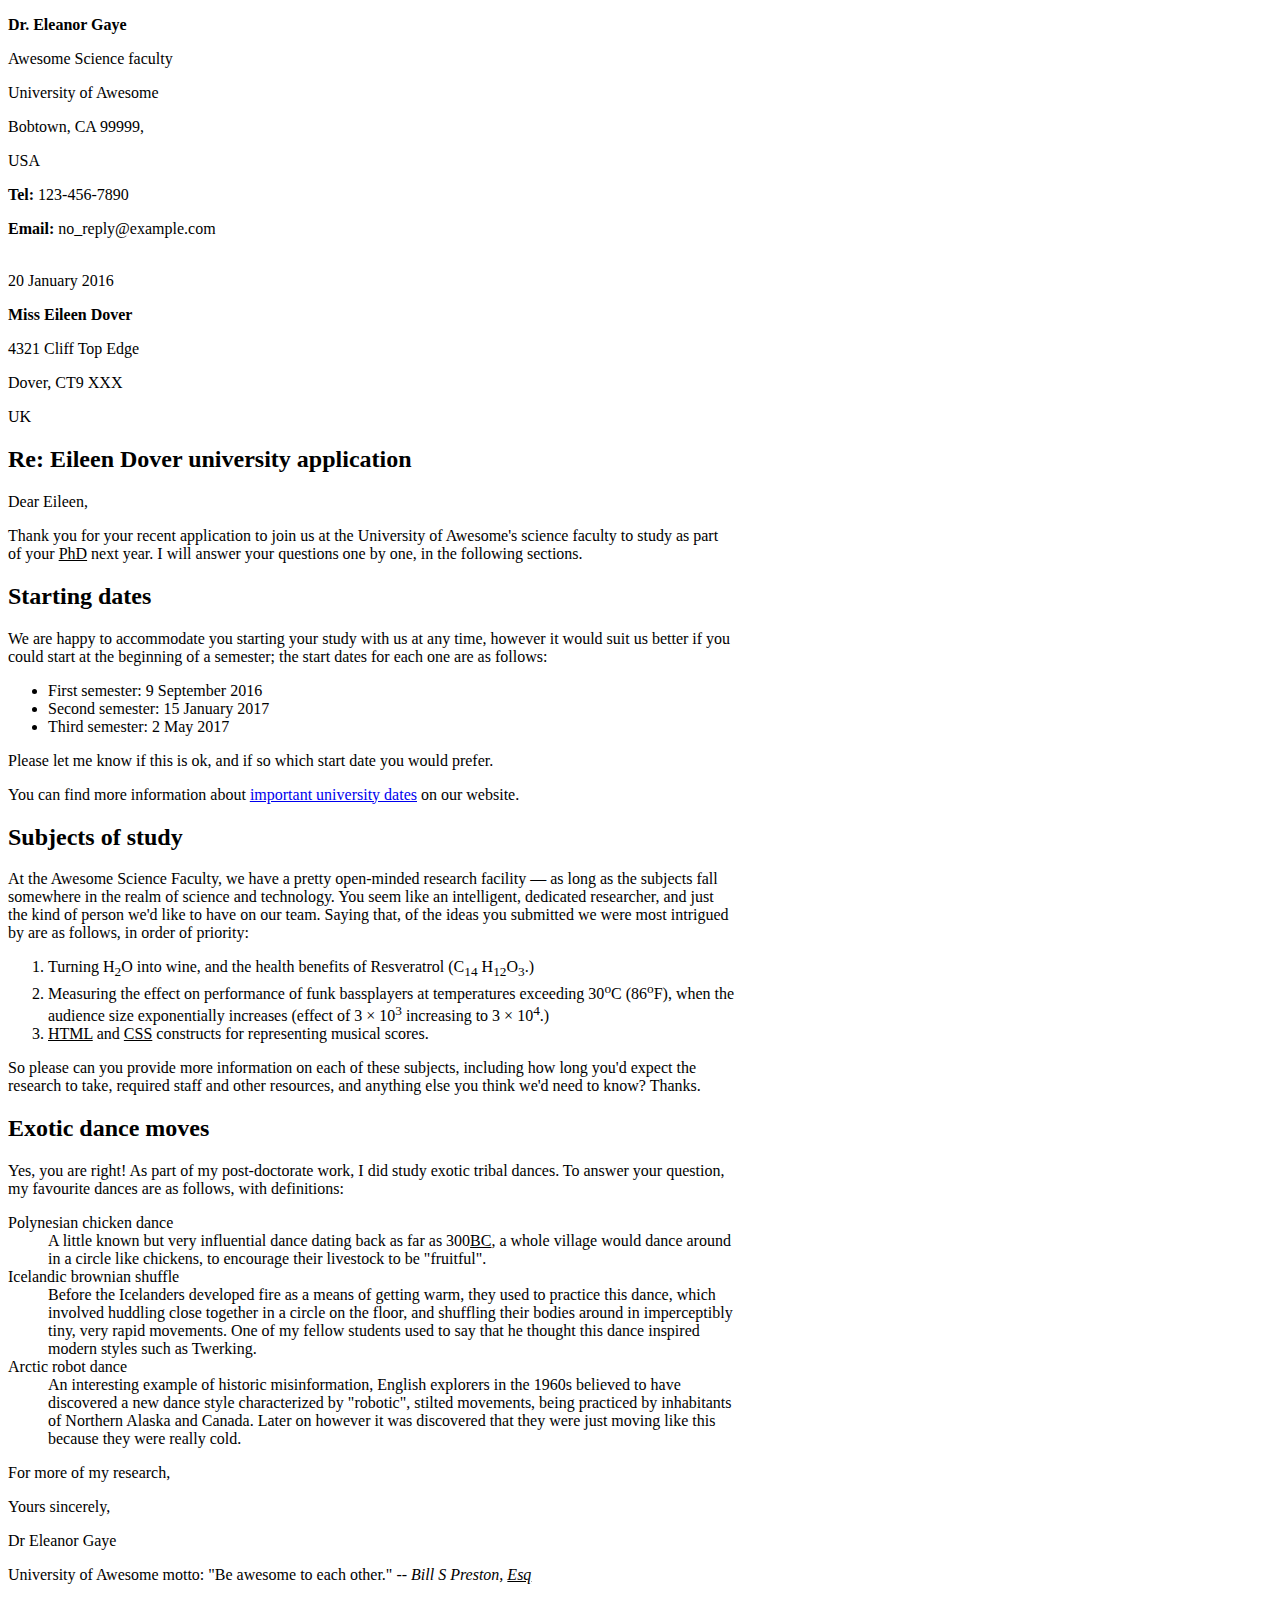
<file: letter.html>
<!DOCTYPE html>
<html lang="en">
<head>
    <meta charset="UTF-8">
    <meta http-equiv="X-UA-Compatible" content="IE=edge">
    <meta name="viewport" content="width=device-width, initial-scale=1.0">
    <title>Document</title>
    
</head>
<body>
    <p><b>Dr. Eleanor Gaye</b></p>
    <p>Awesome Science faculty</p>
    <p>University of Awesome</p>
    <p>Bobtown, CA 99999,</p>
    <p>USA</p>
    <p><b>Tel:</b> 123-456-7890</p>
    <p><b>Email:</b> no_reply@example.com</p>
    <br>20 January 2016
    <p><b>Miss Eileen Dover</b></p>
    <p>4321 Cliff Top Edge</p>
    <p>Dover, CT9 XXX</p>
    <p>UK</p>
    <h2><b>Re: Eileen Dover university application</b></h2>
    <p>Dear Eileen,</p>
     Thank you for your recent application to join us at the University of Awesome's science faculty to study as part <br> of your <u>PhD</u> next year.
     I will answer your questions one by one, in the following sections.
    <br>
    <h2><b>Starting dates</b></h2>
    <p>We are happy to accommodate you starting your study with us at any time, however it would suit us better if you <br> could start at the beginning of a semester; the start dates for each one are as follows:
    </p>
    <ul>
        <li>First semester: 9 September 2016</li>
        <li>Second semester: 15 January 2017</li>
        <li>Third semester: 2 May 2017</li>
    </ul>
    <p>Please let me know if this is ok, and if so which start date you would prefer.
    </p>
    <p>You can find more information about <u><a href="important university dates">important university dates</a></u> on our website.</p>
    <h2><b>Subjects of study</b></h2>
    <p>At the Awesome Science Faculty, we have a pretty open-minded research facility — as long as the subjects fall<br> somewhere in the realm of science and technology. You seem like an intelligent, dedicated researcher, and just <br> the kind of person we'd like to have on our team. Saying that, of the ideas you submitted we were most intrigued<br> by are as follows, in order of priority:</p>
    <ol>
        <li>Turning H<sub>2</sub>O into wine, and the health benefits of Resveratrol (C<sub>14</sub> H<sub>12</sub>O<sub>3</sub>.)</li>
        <li>Measuring the effect on performance of funk bassplayers at temperatures exceeding 30<sup>o</sup>C (86<sup>o</sup>F), when the<br> audience size exponentially increases (effect of 3 × 10<sup>3</sup> increasing to 3 × 10<sup>4</sup>.)
        </li>
        <li><u>HTML</u> and <u>CSS</u> constructs for representing musical scores.
        </li>
    </ol>
    <p>So please can you provide more information on each of these subjects, including how long you'd expect the<br> research to take, required staff and other resources, and anything else you think we'd need to know? Thanks.
    </p>
    <h2><b>Exotic dance moves</b></h2>
    <p>Yes, you are right! As part of my post-doctorate work, I did study exotic tribal dances. To answer your question, <br> my favourite dances are as follows, with definitions:</p>
    <dl>
        <dt>Polynesian chicken dance</dt>
            <dd>A little known but very influential dance dating back as far as 300<u>BC</u>, a whole village would dance around <br>in a circle like chickens, to encourage their livestock to be "fruitful".
            </dd>
        <dt>Icelandic brownian shuffle</dt>
            <dd>Before the Icelanders developed fire as a means of getting warm, they used to practice this dance, which <br>involved huddling close together in a circle on the floor, and shuffling their bodies around in imperceptibly<br> tiny, very rapid movements. One of my fellow students used to say that he thought this dance inspired<br> modern styles such as Twerking.
            </dd>
        <dt>Arctic robot dance</dt>
            <dd>An interesting example of historic misinformation, English explorers in the 1960s believed to have <br> discovered a new dance style characterized by "robotic", stilted movements, being practiced by inhabitants<br> of Northern Alaska and Canada. Later on however it was discovered that they were just moving like this<br> because they were really cold.
            </dd>
    </dl>
    <p>For more of my research, <u><a href="see my exotic dance research page."></a></u></p>
    <p>Yours sincerely,</p>
    <p>Dr Eleanor Gaye</p>
    <p>University of Awesome motto: "Be awesome to each other." -- <i>Bill S Preston, <u>Esq</u></i></p>
</body>
</html>
</file>
